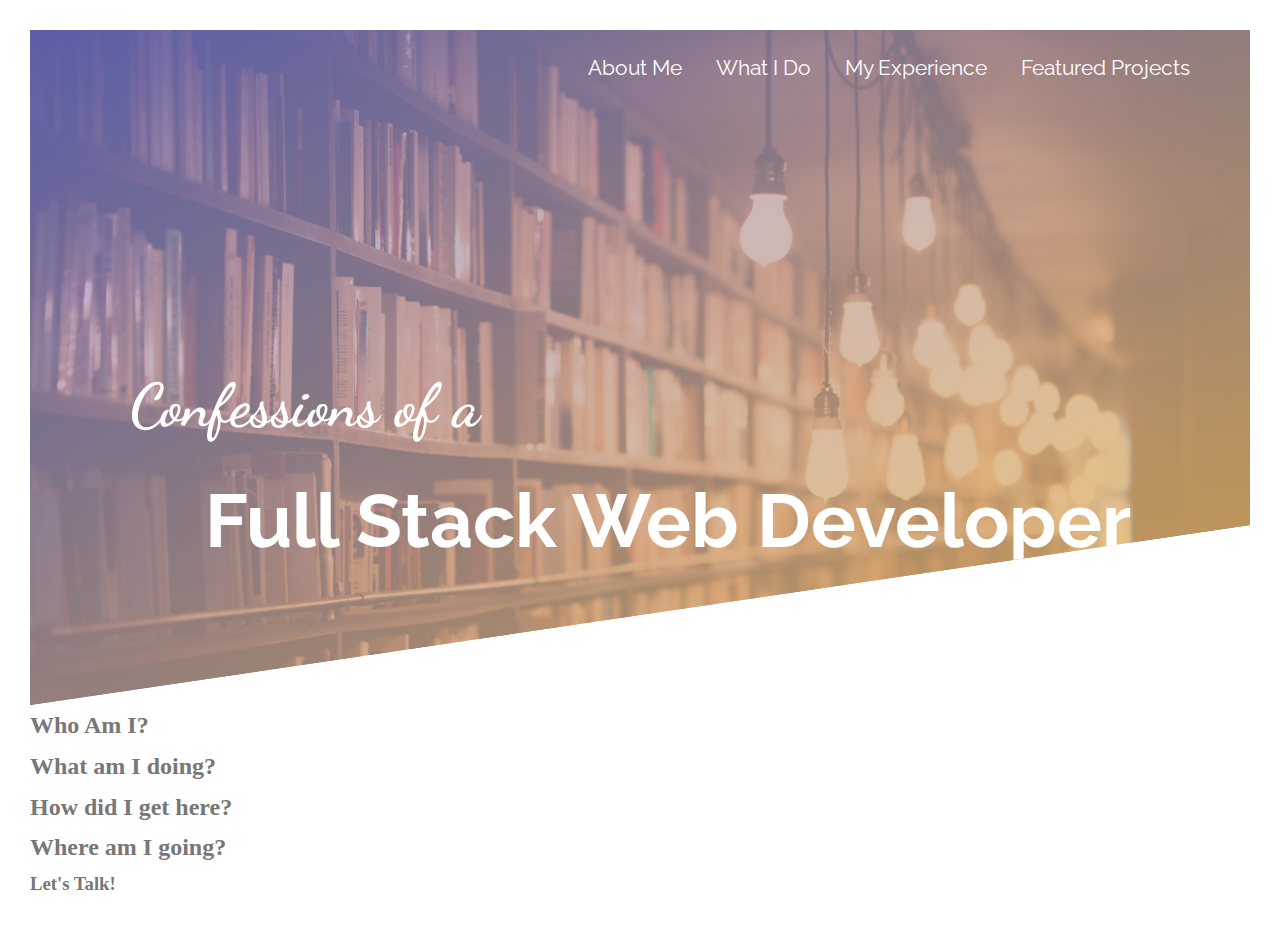
<file: index.html>
<!DOCTYPE html>
<html lang="en" dir="ltr">
  <head>
    <meta charset="utf-8">
    <title>Valerie Osei</title>
    <link rel="stylesheet" href="css/styles.css">
    <link href="https://fonts.googleapis.com/css?family=Dancing+Script|Raleway" rel="stylesheet">
  </head>
  <header class= "header">
    <div class="text-box">
      <nav class="nav-bar">
        <a href="" class="nav-link">  About Me</a>
        <a href="" class="nav-link">What I Do</a>
        <a href="" class="nav-link">My Experience</a>
        <a href="" class="nav-link">Featured Projects</a>
      </nav>
      <h1 class="title">
        <span class="main-header">Confessions of a</span>
        <span class="sub-header">Full Stack Web Developer</span>
      </h1>
    </div>
  </header>
  <body>
    <div class="my-bio">
      <h2>Who Am I?</h2>
    </div>
    <div class="my-work">
      <h2>What am I doing?</h2>
    </div>
    <div class="my-journey">
      <h2>How did I get here?</h2>
    </div>
    <div class="my-future">
      <h2>Where am I going?</h2>
    </div>
  </body>
  <footer>
    <h3 class="contact">Let's Talk!</h3>
  </footer>
</html>
</file>
<file: css/styles.css>
* {
  margin: 0;
  padding: 0;
  box-sizing: border-box;
}

body {
  font-family: 'Cabin Sketch', cursive;
  font-weight: 400;
  font-size: 16px;
  line-height: 1.7;
  color: #777;
  padding: 30px;
}

.text-box{
  height: 75vh;
  background-image: linear-gradient(to right bottom, rgba(119, 121, 228, 0.6), rgba(242, 182, 79, 0.8)), url('../images/blur-book-stack-books-590493.jpg');
  background-size: cover;

}

.header{
  position: relative;

  clip-path: polygon(0 0, 100% 0%, 100% 55vh, 0 100%);
}

.main-header{
  padding-left: 100px;
  padding-top: 250px;
  display: block;
  color: #fff;
  font-size: 60px;
  font-family: 'Dancing Script', cursive;


}

.sub-header{
  padding-left: 175px;
  color: #fff;
  font-size: 75px;
  font-family: 'Raleway', sans-serif;
}

.nav-bar{
  text-align: right;
  padding: 20px 45px;
}

.nav-link{
  padding: 15px;
  font-size: 1.3em;
  text-decoration: none;
  color: #fff;
  font-family: 'Raleway', sans-serif;
}
</file>
